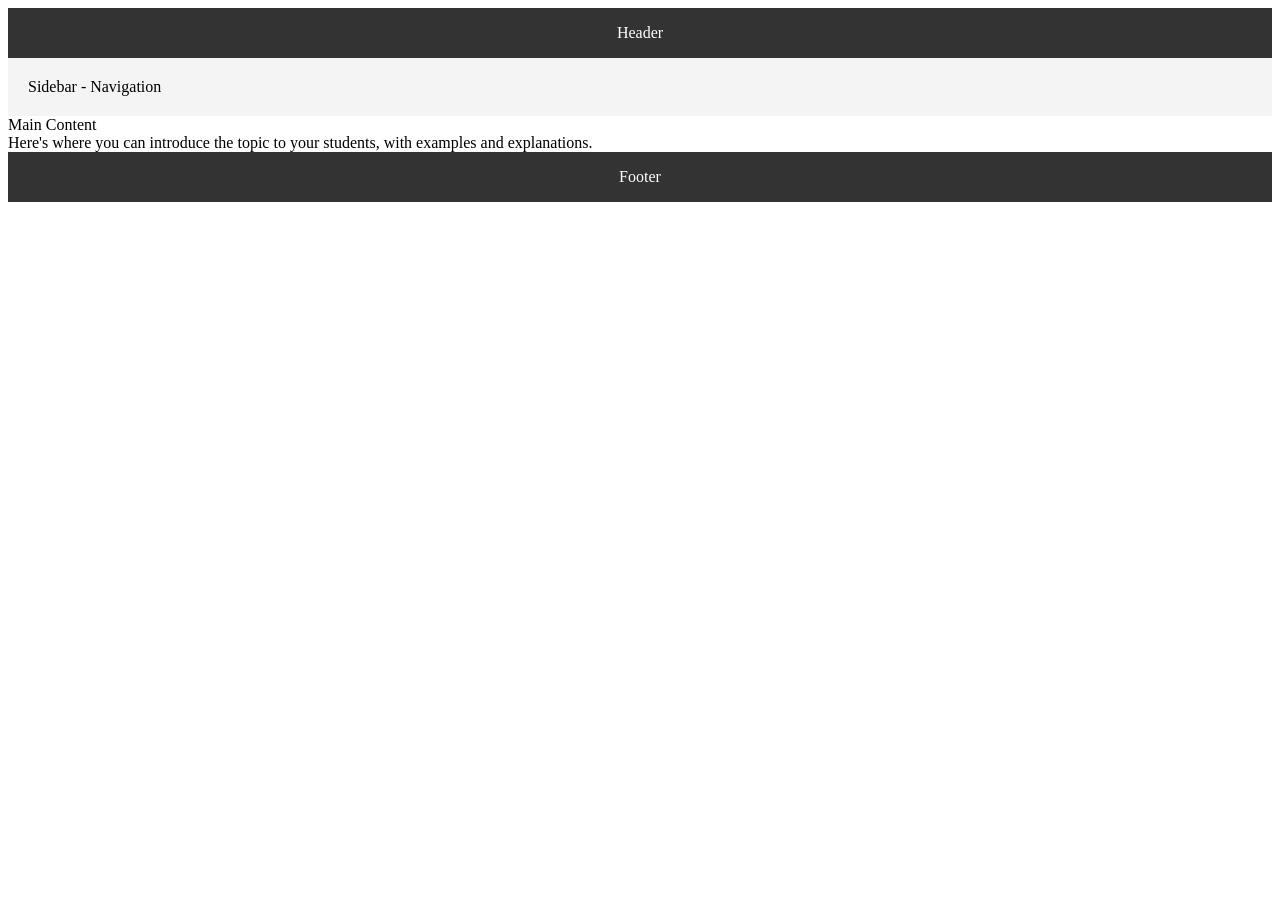
<file: index.html>
<!DOCTYPE html>
<html lang="en">
<head>
<link rel="preconnect" href="https://fonts.googleapis.com">
<link rel="preconnect" href="https://fonts.gstatic.com" crossorigin>
<link href="https://fonts.googleapis.com/css2?family=Comic+Relief:wght@400;700&family=Raleway:ital,wght@0,100..900;1,100..900&display=swap" rel="stylesheet">
<meta charset="UTF-8">
<meta name="viewport" content="width=device-width, initial-scale=1.0">
<title>Basic Grid Layout</title>
<link rel="stylesheet" href="style.css">
</head>
<body>
<div class="grid-container">
    <header class="header">Header</header>
    <aside class="sidebar">Sidebar - Navigation</aside>
    <main class="main-content">
        Main Content<br>
        Here's where you can introduce the topic to your students, with examples and explanations.
    </main>
    <footer class="footer">Footer</footer>
</div>
</body>
</html>
</file>
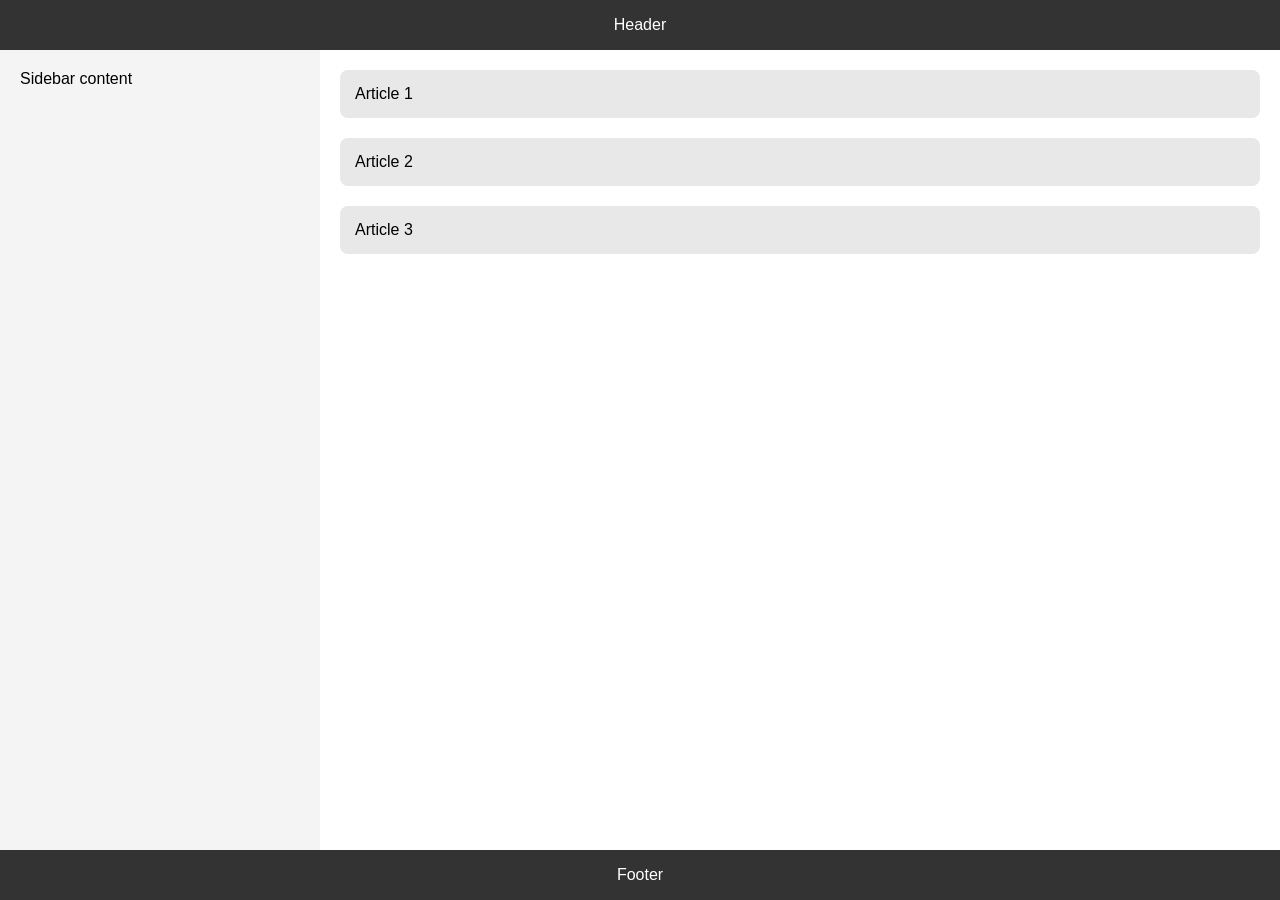
<file: css.html>
<!DOCTYPE html>
<html lang="en">
<head>
<meta charset="UTF-8">
<meta name="viewport" content="width=device-width, initial-scale=1.0">
<title>Combined Grid and Flexbox Layout</title>
<style>
  body {
    margin: 0;
    font-family: Arial, sans-serif;
  }
  .page-container {
    display: grid;
    grid-template-areas: 
      "header header"
      "sidebar content"
      "footer footer";
    grid-template-columns: 1fr 3fr; /* Sidebar : Content ratio */
    grid-template-rows: auto 1fr auto;
    height: 100vh;
  }
  header {
    grid-area: header;
    background: #333;
    color: #fff;
    padding: 1rem;
    text-align: center;
  }
  .sidebar {
    grid-area: sidebar;
    background: #f4f4f4;
    padding: 20px;
  }
  .content {
    grid-area: content;
    padding: 20px;
    display: flex;
    flex-direction: column; /* Stack content vertically */
    gap: 20px; /* Space between flex items */
  }
  .article {
    background: #e8e8e8;
    padding: 15px;
    border-radius: 8px;
  }
  footer {
    grid-area: footer;
    background: #333;
    color: #fff;
    padding: 1rem;
    text-align: center;
  }
</style>
</head>
<body>

<div class="page-container">
  <header>Header</header>
  <div class="sidebar">Sidebar content</div>
  <div class="content">
    <div class="article">Article 1</div>
    <div class="article">Article 2</div>
    <div class="article">Article 3</div>
  </div>
  <footer>Footer</footer>
</div>

</body>
</html>
</file>
<file: style.css>
<!DOCTYPE html>
<html lang="en">
<head>
<meta charset="UTF-8">
<meta name="viewport" content="width=device-width, initial-scale=1.0">
<title>Combined Grid and Flexbox Layout</title>
<style>
  body {
    margin: 0;
    font-family: "Comic Relief", system-ui;
  }
  .page-container {
    display: grid;
    grid-template-areas: 
      "header header"
      "sidebar content"
      "footer footer";
    grid-template-columns: 1fr 3fr; /* Sidebar : Content ratio */
    grid-template-rows: auto 1fr auto;
    height: 100vh;
  }
  header {
    grid-area: header;
    background: #333;
    color: #fff;
    padding: 1rem;
    text-align: center;
  }
  .sidebar {
    grid-area: sidebar;
    background: #f4f4f4;
    padding: 20px;
  }
  .content {
    grid-area: content;
    padding: 20px;
    display: flex;
    flex-direction: column; /* Stack content vertically */
    gap: 20px; /* Space between flex items */
  }
  .article {
    background: #e8e8e8;
    padding: 15px;
    border-radius: 8px;
  }
  footer {
    grid-area: footer;
    background: #333;
    color: #fff;
    padding: 1rem;
    text-align: center;
  }


</style>
</head>
<body>

<div class="page-container">
  <header>Header</header>
  <div class="sidebar">Sidebar content</div>
  <div class="content">
    <div class="article">Article 1</div>
    <div class="article">Article 2</div>
    <div class="article">Article 3</div>
  </div>
  <footer>Footer</footer>
</div>

</body>
</html>
</file>
